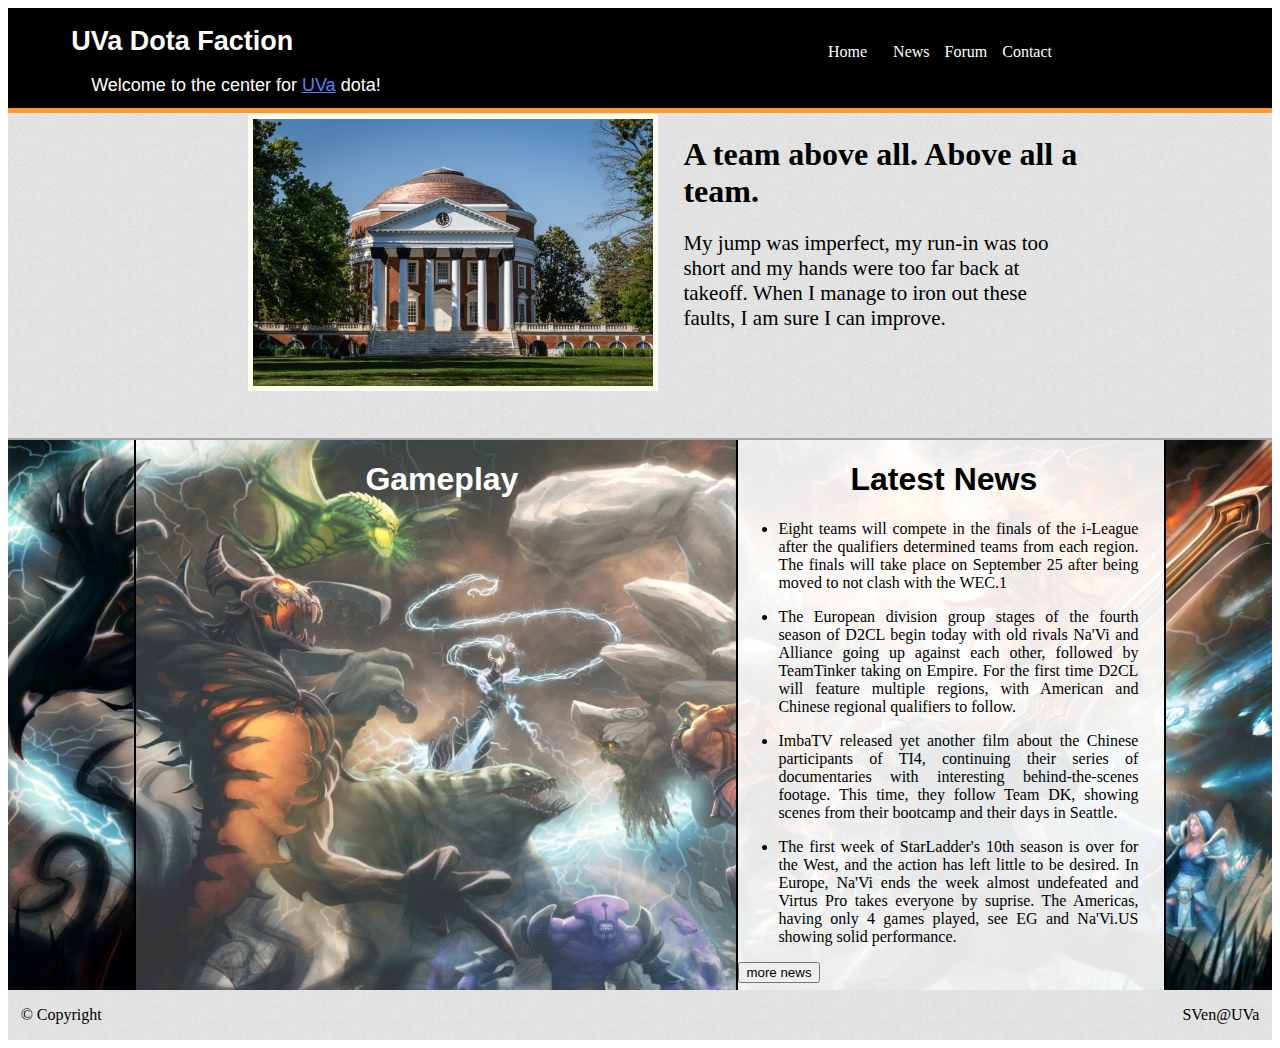
<file: index.html>
<!DOCTYPE <!DOCTYPE html>
<html>
	<head>
		<title>Dota 2，anything about!</title>
		<meta charset="utf-8"/>
		<link rel="stylesheet" href="css/styles_main.css"/>

		<script type="text/javascript">
	   		function morenewsclicked(){
	  		alert("nice shot!");
	   		}
		</script>	

		<script type="text/javascript">
			function resizeIframe(obj){
				{obj.style.height=0;}
				{obj.style.height=obj.contentWindow.document.body.scrollHeight+'px'}
			}
		</script>

	</head>
	
	<body>
		<div class="wrappertop">

			<div class="factionwrapper">
				<h1 class="logo">UVa Dota Faction</h1>
         		<p class="welcome">Welcome to the center for <a href="http://www.virginia.edu" target="_blank">UVa</a> dota!</p>
			</div>
			<div class="menuwrapper">
				<ul class="nav">
         			<li><a href="index.html" style="margin-right:11px">Home</a></li>
         			<li><span><a href="news.html">News</a></span></li>
         			<li><span><a href="http://dotatoo.forumchitchat.com" target="_blank">Forum</a></span></li>
         			<li><span><a href="#">Contact</a></span></li>
         		</ul>	
			</div>
         	
     	</div>




     	<div class="wrapperus">

            <div class="clr"></div>


     		<div class="imagewrapper">
     			<img class="imageofus" src="img/Rotunda3.jpg" alt="ops" width="400" height="267"/> 
     		</div>

     		<div class="wahoowrapper">
     			<h1 class="slogan"> A team above all. Above all a team. </h1>	

				<p class="aboutus">My jump was imperfect, my run-in was too short and my hands were too far
			 	back at takeoff. When I manage to iron out these faults, I am sure I can improve.</p>

			</div>


     	</div>


     	<div class="wrappermain">


     		
     		<div class="gameplay">
     			<h1 class="gameplayheader"> <span>Gameplay</span></h1>	
     			<iframe class="youtube" width=100%" height="400px" src="http://www.youtube.com/embed/sUUALEfs6Y8" frameborder="0" allowfullscreen>			
		        </iframe>
            </div>

     		<div class="news">
     			<h1 class="newsheader"> <span>Latest News</span> </h1>
     			<ul class="newslist">
     				<li><p>Eight teams will compete in the finals of the i-League after the qualifiers determined teams from each region. The finals will take place on September 25 after being moved to not clash with the WEC.1</p></li>
     				<li><p>The European division group stages of the fourth season of D2CL begin today with old rivals Na'Vi and Alliance going up against each other, followed by TeamTinker taking on Empire. For the first time D2CL will feature multiple regions, with American and Chinese regional qualifiers to follow.</p></li>
     				<li><p>ImbaTV released yet another film about the Chinese participants of TI4, continuing their series of documentaries with interesting behind-the-scenes footage. This time, they follow Team DK, showing scenes from their bootcamp and their days in Seattle.</p></li>
     				<li><p>The first week of StarLadder's 10th season is over for the West, and the action has left little to be desired. In Europe, Na'Vi ends the week almost undefeated and Virtus Pro takes everyone by suprise. The Americas, having only 4 games played, see EG and Na'Vi.US showing solid performance.</p></li>
     			</ul>
     			<form>
     			<input type="button" onclick="morenewsclicked()" value="more news" />
     			</form>
     		
     		</div>

            <div class="clr"></div>

        </div>

        <div class="footer">

            <p class="lf">&copy; Copyright </p>
            <p class="rf">SVen@UVa</p>
            <div class="clr"></div>
        </div>
	
	</body>
</html>
</file>
<file: css/styles_main.css>
body {
  
}


/*------------------------wrappertop-----------------------*/



.wrappertop {
	border-bottom: 5px solid #FE9A2E;
	width: 1264px;
	height: 100px;
	background-color: black;
	margin: 0 auto;
}

.factionwrapper {
	float:left;
	margin-left: 5%;
}

.menuwrapper {
	float:right;
	margin: 25px;
}


.logo {
	color: white;
	font-size: 27px;
	font-family: Impact, Charcoal, sans-serif;	

}
.welcome {
	color: white;
	font-size: 18px;
	font-family: "Lucida Sans Unicode", "Lucida Grande", sans-serif;
	text-indent: 20px;	

}



.welcome a {
	color: #5882FA;
	font: bold;
}

.welcome a:hover {
	color: #2E64FE;
}

.welcome a:active {
  color: #2E64FE;
}


.nav {
	width:409px;
	border-left: 50px;
	padding: 5px 5px;
	margin: 5px 5px;
	list-style: armenian;
}

span {
    margin-left: 11px;   
}

.nav li  {
	display: inline;
}

.nav a  {
	color: white;
	font: 20px "Arial Black", Gadget, sans-serif bold;
	text-decoration: none;
}






/*------------------------wrapperus------------------------*/
.wrapperus {
    
	margin: 0 auto;
	height: 325px;
	background: url("../img/bg.jpg") repeat;
	width: 1264px;
	border-bottom: 2px solid #A4A4A4;


		
	
}

.imagewrapper {
	float: left;
	border: 5px solid #FFFFF0;
	margin-left: 19%;
}

.wahoowrapper {
	
	float: left;
	width: 400px;
	margin-left:2%;

	
}

.aboutus {
	font: 21px "Big Caslon", "Book Antiqua", "Palatino Linotype", Georgia, serif;
	text-align: left;
}

.slogan {
	font: 27px "Big Caslon", "Book Antiqua", "Palatino Linotype", Georgia, serif bold;
	text-align: left;
}





/*------------------------wrappermain----------------------*/

.wrappermain {
    margin: 0 auto;
	background: url("../img/Dota-2-Wallpaper1.jpg") no-repeat;
	background-size: 100%;
	width: 1264px;
}


.gameplay {
	float: left;
	height: 550px;
	width: 600px;
	background-color: rgba(255, 255, 255, 0.2);
	border-left: 2px solid;
	border-right: 2px solid;
	margin-left: 10%
	
}

.gameplayheader {
	
	
	text-align: center;
	font-family: Impact, Charcoal, sans-serif;	
	color: white;

	
}

.youtube {

}

.news {
	float: left;
	background-color: rgba(255, 255, 255, 0.9);
	height: 550px;
	width: 400px;
	padding-right: 26px;
	border-right: 2px solid;
}

.newsheader {

	text-align: center;
	font-family: Impact, Charcoal, sans-serif;	
}


.newslist p {
	text-align: justify;
	/*font-family: Verdana, Helvetica, "Lucida Grande", Arial, sans-serif*/

}

.button {
    width: 20em;  height: 2em;
}


.footer {
	margin: 0 auto;
	background: url("../img/bg.jpg")  repeat;
	width: 1264px;
}

.lf {
	float:left;
	margin-left: 1%;
}

.rf {
	float:right;
	margin-right: 1%;
}


.clear {
	clear:both;
	background-color: red;
	width: 120px;
	height:20px;
}

.clr {
	clear:both;
	padding:0;
	margin:0;
	width:100%;
	font-size:0px;
	line-height:0px;
	

}
</file>
